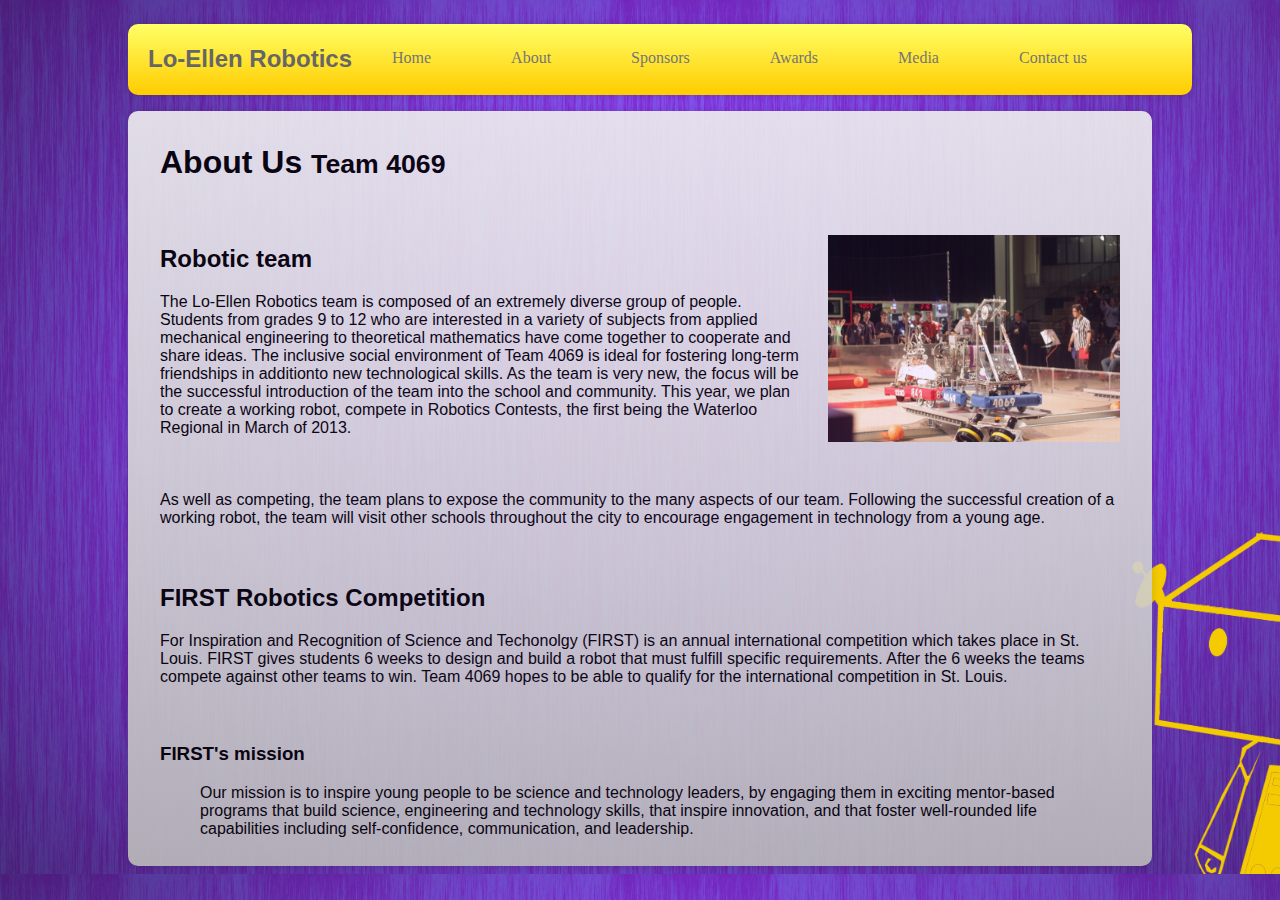
<file: Robotics Page 2.html>
<!DOCTYPE html PUBLIC "-//W3C//DTD XHTML 1.0 Transitional//EN" "http://www.w3.org/TR/xhtml1/DTD/xhtml1-transitional.dtd">
<html xmlns="http://www.w3.org/1999/xhtml">
<head>

<meta http-equiv="Content-Type" content="text/html; charset=utf-8" />
<title>About</title>
<link href="CSS Robotics.css" rel="stylesheet" type="text/css" />
<link href="CSS Drop Down Menus.css" rel="stylesheet" type="text/css" />
</style>
<style type="text/css">a {text-decoration: none}</style>
</head>
<body>

<left>
<nav>
	<ul>
    	<li><h1><left><font color="#666666" face="Tahoma, Geneva, sans-serif" size="5">Lo-Ellen Robotics</font></left></h1></li>
		<li><a href="index.html">Home</a></li>
		<li><a href="Robotics page 2.html">About</a>
		<li><a href="Robotics Page 3.html">Sponsors</a>
        <li><a href="Robotics Page 4.html">Awards</a>
      <li><a>Media</a>
      	<ul>
        <li><a href="Robotics Page 5.html">Photos</a>
        <li><a href="Robotics Page 7.html">Videos</a>
 		</ul>
      <li><a href="Robotics Page 6.html">Contact us</a></li>
     
	</ul>
</nav>

</left>
<font face="Arial, Helvetica, sans-serif">
<table class="table" cellpadding="10px" width="100%">
<tr>
<td colspan="2"><h1>About Us <small>Team 4069</small></h1>
</td>
</tr>
<tr>
<td width="740" height="179">
<h2>Robotic team</h2>
<p>The Lo-Ellen Robotics team is composed of an extremely diverse group of people. Students from grades 9 to 12 who are interested in a variety of subjects from applied mechanical engineering to theoretical mathematics have come together to cooperate and share ideas. The inclusive social environment of Team 4069 is ideal for fostering long-term friendships in additionto new technological skills. As the team is very new, the focus will be the successful introduction of the team into the school and community. This year, we plan to create a working robot, compete in Robotics Contests, the first being the Waterloo Regional in March of 2013. </p>
</td>
<td width="292" valign="middle"><img src="IMG_0271.JPG" width="292" height="207" /></td>
</tr>
<tr>
<td colspan="2">
  <p> As well as competing, the team plans to expose the community to the many aspects of our team. Following the successful creation of a working robot, the team will visit other schools throughout the city to encourage engagement in technology from a young age.</p>
</td>
</tr>
<tr>
<td colspan="2">
  <p><a name="first" id="first"></a></p>
  <h2>FIRST Robotics Competition</h2>
  <p>For Inspiration and Recognition of Science and Techonolgy (FIRST) is an annual international competition which takes place in St. Louis. FIRST gives students 6 weeks to design and build a robot that must fulfill specific requirements. After the 6 weeks the teams compete against other teams to win. Team 4069 hopes to be able to qualify for the international competition in St. Louis.</p>
</td>
</tr>
<tr>
<td colspan="2">
  <h3>FIRST's mission</h3>
  <blockquote>
  <p>Our mission is to inspire young people to be science and technology leaders, by engaging them in exciting mentor-based programs that build science, engineering and technology skills, that inspire innovation, and that foster well-rounded life capabilities including self-confidence, communication, and leadership.</p>
  </blockquote>
</td>
</tr>
</table>
</font>
</body>
</html>
</file>
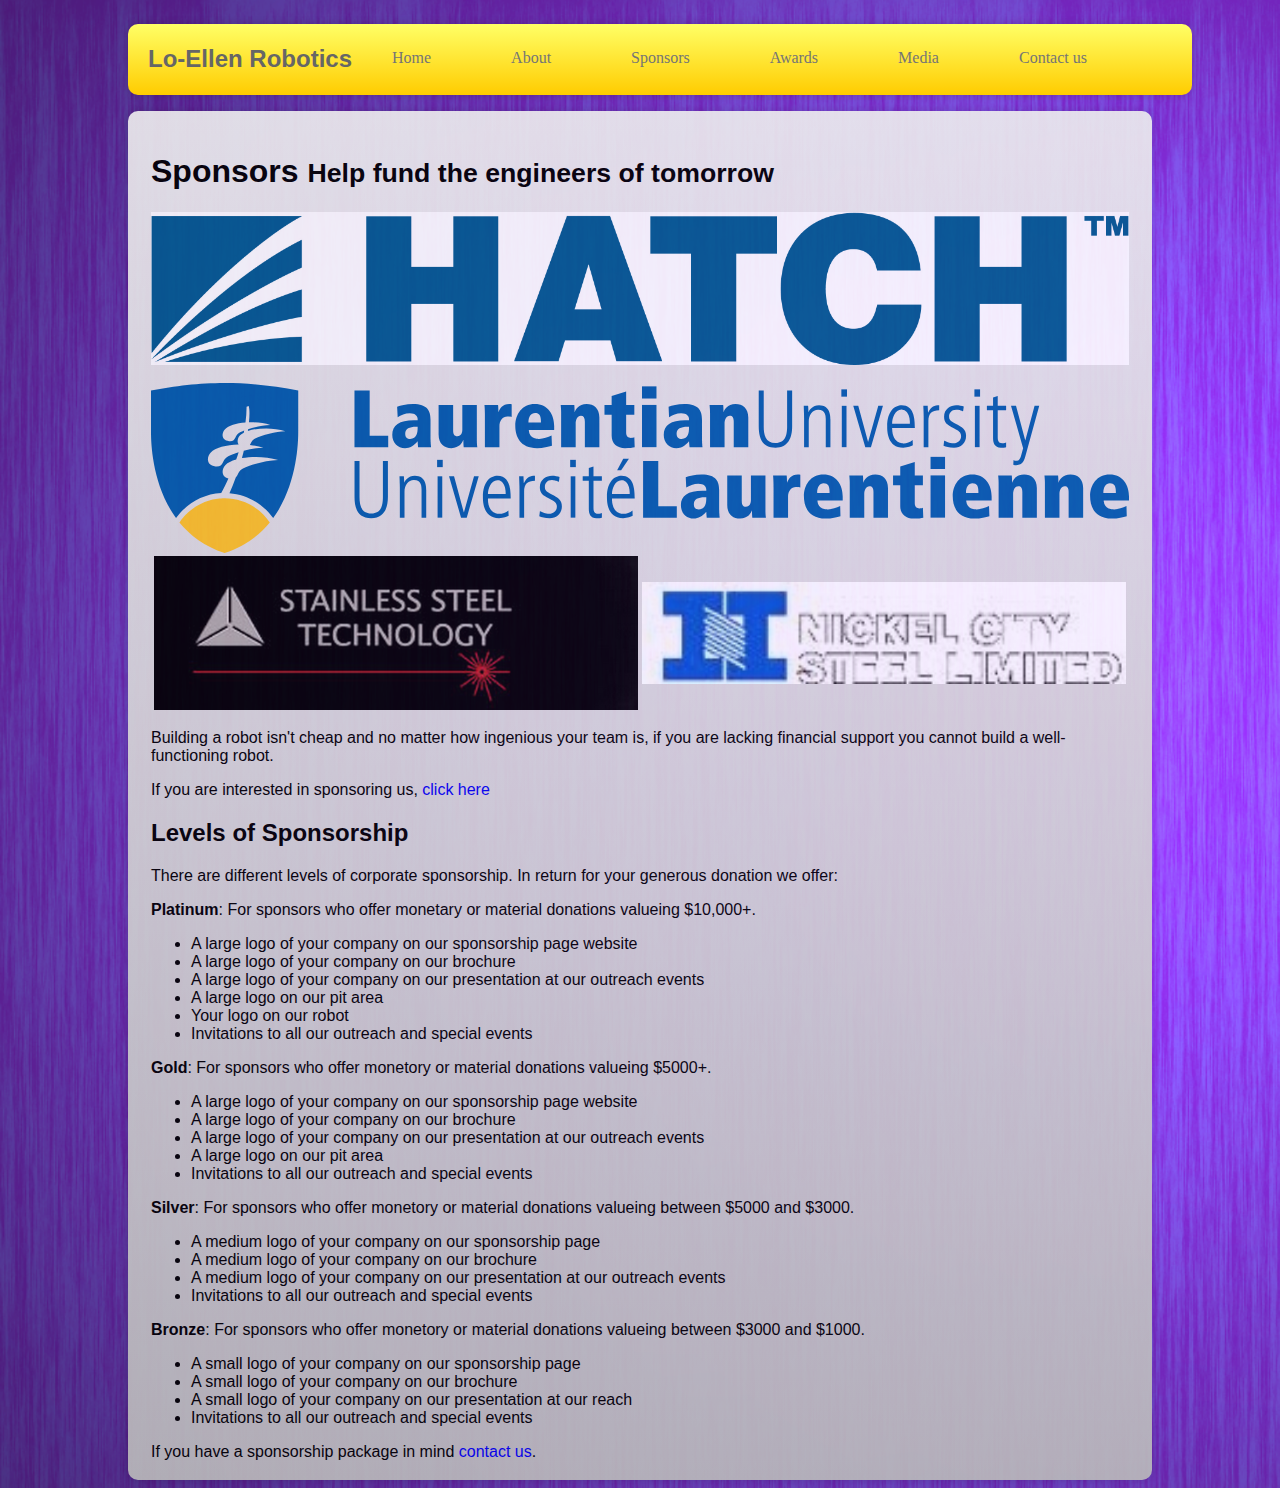
<file: Robotics Page 3.html>
<!DOCTYPE html PUBLIC "-//W3C//DTD XHTML 1.0 Transitional//EN" "http://www.w3.org/TR/xhtml1/DTD/xhtml1-transitional.dtd">
<html xmlns="http://www.w3.org/1999/xhtml">
<head>
<meta http-equiv="Content-Type" content="text/html; charset=utf-8" />
<title>Untitled Document</title>
<link href="CSS Drop Down Menus.css" rel="stylesheet" type="text/css" />
<link href="CSS Robotics.css" rel="stylesheet" type="text/css" />
</style>
<style type="text/css">a {text-decoration: none}</style>
</head>


<body>

<left>

<nav>
	<ul>
    	<li><h1><left><font color="#666666" face="Tahoma, Geneva, sans-serif" size="5">Lo-Ellen Robotics</font></left></h1></li>
		<li><a href="index.html">Home</a></li>
		<li><a href="Robotics page 2.html">About</a>
		<li><a href="Robotics Page 3.html">Sponsors</a>
        <li><a href="Robotics Page 4.html">Awards</a>
      <li><a>Media</a>
      	<ul>
        <li><a href="Robotics Page 5.html">Photos</a>
        <li><a href="Robotics Page 7.html">Videos</a>
 		</ul>
      <li><a href="Robotics Page 6.html">Contact us</a></li>

	</ul>
</nav>
<font face="Arial, Helvetica, sans-serif">


<table class="table" width="100%">
<tr>
<td>
<br />
<h1>Sponsors <small>Help fund the engineers of tomorrow</small></h1>
<img src="hatch_logo.jpg" width="100%" height="relative" />
<br />
<br />
<img src="Laurentian_University.svg" width="100%" height="relative"/>
<table width="100%">
<tr>
<td width="50%">
<img src="StainlessTech.PNG" width="100%"/>
</td>
<td width="50%">
<img src='download.jpg'/ width="100%" height="100%">
</td>
</tr>
</table>
<p>Building a robot isn't cheap and no matter how ingenious your team is, if you are lacking financial support you cannot build a well-functioning robot. </p>
<p>If you are interested in sponsoring us, <a href="Robotics Page 6.html">click here</a></p>
<h2>Levels of Sponsorship </h2>
<p>There are different levels of corporate sponsorship. In return for your generous donation we offer:</p>
<p><strong>Platinum</strong>: For sponsors who offer monetary or material donations valueing $10,000+.</p>
<ul>
<li>A large logo of your company on our sponsorship page website</li>
<li>A large logo of your company on our brochure</li>
<li>A large logo of your company on our presentation at our outreach events</li>
<li>A large logo on our pit area</li>
<li>Your logo on our robot</li>
<li>Invitations to all our outreach and special events</li>
</ul>
<p><strong>Gold</strong>: For sponsors who offer monetory or material donations valueing $5000+.</p>
<ul>
<li>A large logo of your company on our sponsorship page website</li>
<li>A large logo of your company on our brochure</li>
<li>A large logo of your company on our presentation at our outreach events</li>
<li>A large logo on our pit area</li>
<li>Invitations to all our outreach and special events</li>
</ul>
<p><strong>Silver</strong>: For sponsors who offer monetory or material donations valueing between $5000 and $3000. </p>
<ul>
<li>A medium logo of your company on our sponsorship page</li>
<li>A medium logo of your company on our brochure</li>
<li>A medium logo of your company on our presentation at our outreach events</li>
<li>Invitations to all our outreach and special events</li>
</ul>
<p><strong>Bronze</strong>: For sponsors who offer monetory or material donations valueing between $3000 and $1000. </p>
<ul>
<li>A small logo of your company on our sponsorship page</li>
<li>A small logo of your company on our brochure</li>
<li>A small logo of your company on our presentation at our reach</li>
<li>Invitations to all our outreach and special events</li>
</ul>
<p>If you have a sponsorship package in mind <a href="Robotics Page 6.html">contact us</a>.</p>
</td>
</tr>
</table>
</font>
</left>

</body>
</html>
</file>
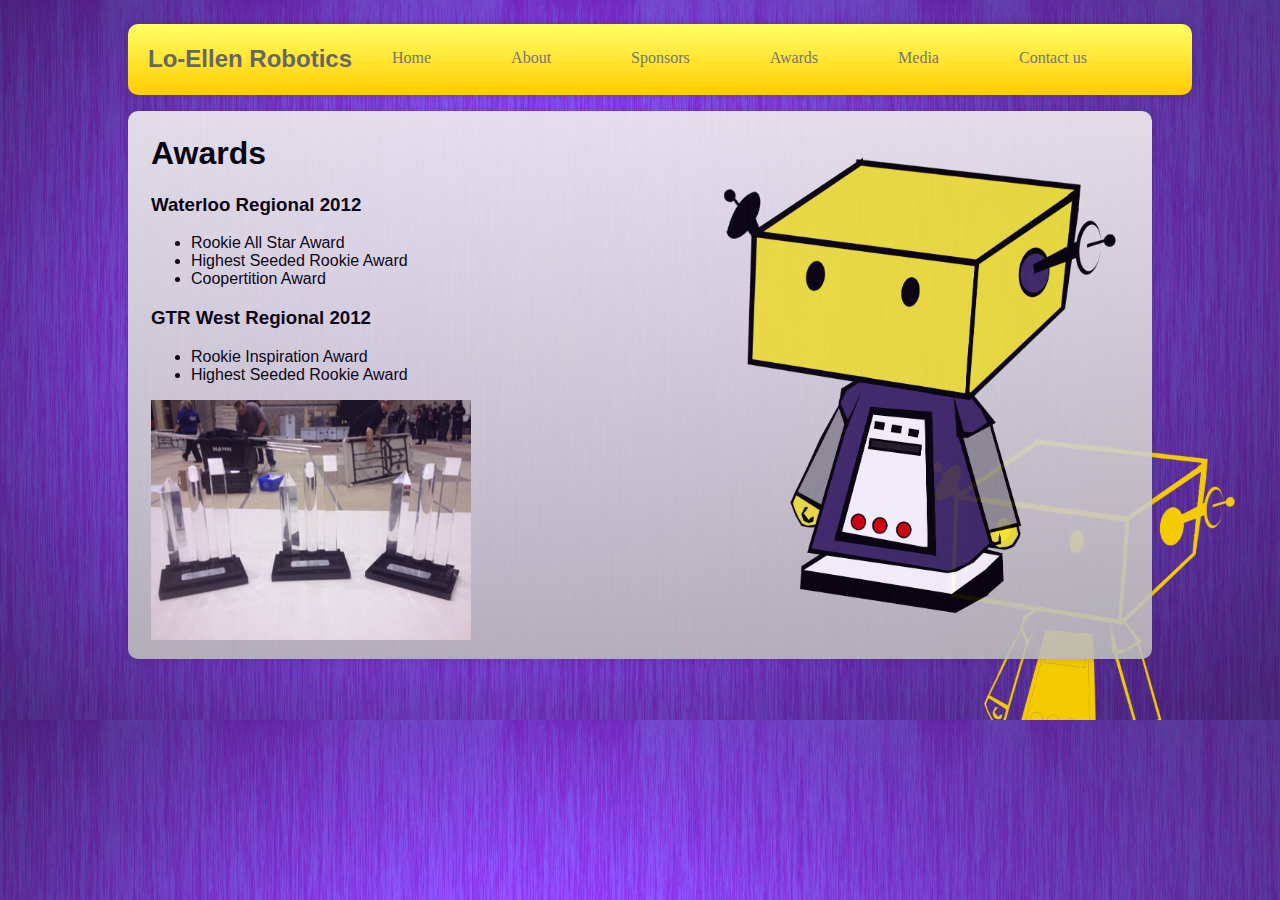
<file: Robotics Page 4.html>
<!DOCTYPE html PUBLIC "-//W3C//DTD XHTML 1.0 Transitional//EN" "http://www.w3.org/TR/xhtml1/DTD/xhtml1-transitional.dtd">
<html xmlns="http://www.w3.org/1999/xhtml">
<head>
<meta http-equiv="Content-Type" content="text/html; charset=utf-8" />
<title>Awards</title>
<link href="CSS Drop Down Menus.css" rel="stylesheet" type="text/css" />
<link href="CSS Robotics.css" rel="stylesheet" type="text/css" />
</style>
<style type="text/css">a {text-decoration: none}</style>
</head>

<body>

<left>

<nav>
	<ul>
    	<li><h1><left><font color="#666666" face="Tahoma, Geneva, sans-serif" size="5">Lo-Ellen Robotics</font></left></h1></li>
		<li><a href="index.html">Home</a></li>
		<li><a href="Robotics page 2.html">About</a>
		<li><a href="Robotics Page 3.html">Sponsors</a>
        <li><a href="Robotics Page 4.html">Awards</a>
      <li><a>Media</a>
      	<ul>
        <li><a href="Robotics Page 5.html">Photos</a>
        <li><a href="Robotics Page 7.html">Videos</a>
 		</ul>
      <li><a href="Robotics Page 6.html">Contact us</a></li>
  
	</ul>
</nav>
</left>

<font face="Arial, Helvetica, sans-serif">

<table class="table" width="100%"> 
<tr>
<td width="57%">
<h1>Awards</h1>

</div>

<div class="row">
  <div class="span13">
    
    <h3>Waterloo Regional 2012</h3>
<ul>
<li>Rookie All Star Award</li>
<li>Highest Seeded Rookie Award</li>
<li>Coopertition Award</li>
</ul>
<h3>GTR West Regional 2012</h3>
<ul>
<li>Rookie Inspiration Award</li>
<li>Highest Seeded Rookie Award</li>
</ul>
<p><img alt="Awards" src="awards.jpg"></p>
    
  </div>

  <div class="span3">
    
    
    
  </div>
</div>
</td>
<td width="43%"><img src="robot-colored.png" width="100%" height="relative" /></td>
</tr>
</table>
</font>
</body>
</html>
</file>
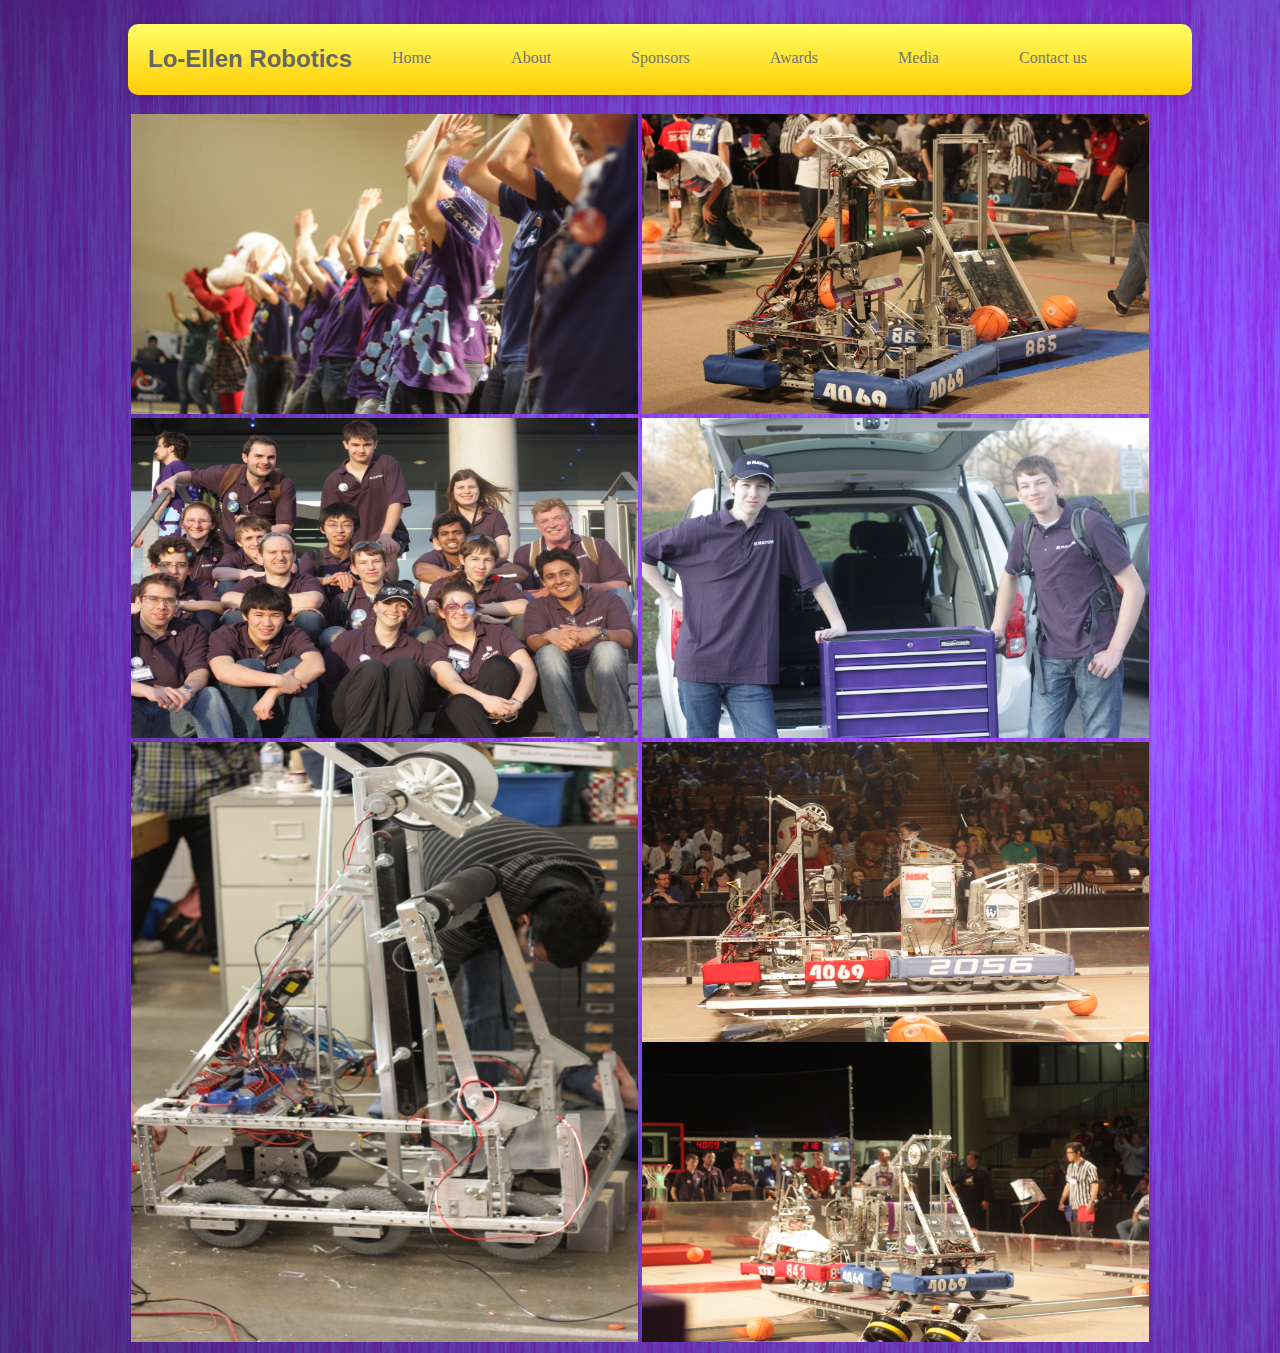
<file: Robotics Page 5.html>
<!DOCTYPE html PUBLIC "-//W3C//DTD XHTML 1.0 Transitional//EN" "http://www.w3.org/TR/xhtml1/DTD/xhtml1-transitional.dtd">
<html xmlns="http://www.w3.org/1999/xhtml">
<head>
<meta http-equiv="Content-Type" content="text/html; charset=utf-8" />
<title>Untitled Document</title>
<link href="CSS Drop Down Menus.css" rel="stylesheet" type="text/css" />
<link href="CSS Robotics.css" rel="stylesheet" type="text/css" />
</style>
<style type="text/css">a {text-decoration: none}</style>
</head>

<body>



<left>

<nav>
	<ul>
    	<li><h1><left><font color="#666666" face="Tahoma, Geneva, sans-serif" size="5">Lo-Ellen Robotics</font></left></h1></li>
		<li><a href="index.html">Home</a></li>
		<li><a href="Robotics page 2.html">About</a>
		<li><a href="Robotics Page 3.html">Sponsors</a>
        <li><a href="Robotics Page 4.html">Awards</a>
      <li><a>Media</a>
      	<ul>
        <li><a href="Robotics Page 5.html">Photos</a>
        <li><a href="Robotics Page 7.html">Videos</a>
 		</ul>
      <li><a href="Robotics Page 6.html">Contact us</a></li>
	</ul>
</nav>

</left>
<font face="Arial, Helvetica, sans-serif">
<center>
<table width="100%" align="center">
<tr>
<td width="50%">
<img src="IMG_0351.JPG" width="100%" height="300px" align-/>
</td>
<td width="50%">
<img src="IMG_0283.JPG" width="100%" height="300px"/>
</td>
</tr>
<tr>
<td width="50%">
<img src="IMG_0375.JPG" width="100%" height="320px" />
</td>
<td width="50%">
<img src="IMG_9914.JPG" width="100%" height="320px" />
</td>
</tr>
<tr>
<td width="50%">
<img src="IMG_9677.jpeg" width="100%" height="600" />
</td>
<td width="50%">
<img src="IMG_0310.JPG" width="100%" height="300px" />
<img src="IMG_0271.JPG" width="100%" height="300px" />
</td>
</tr>
</table>
</center>
</font>
</body>
</html>
</file>
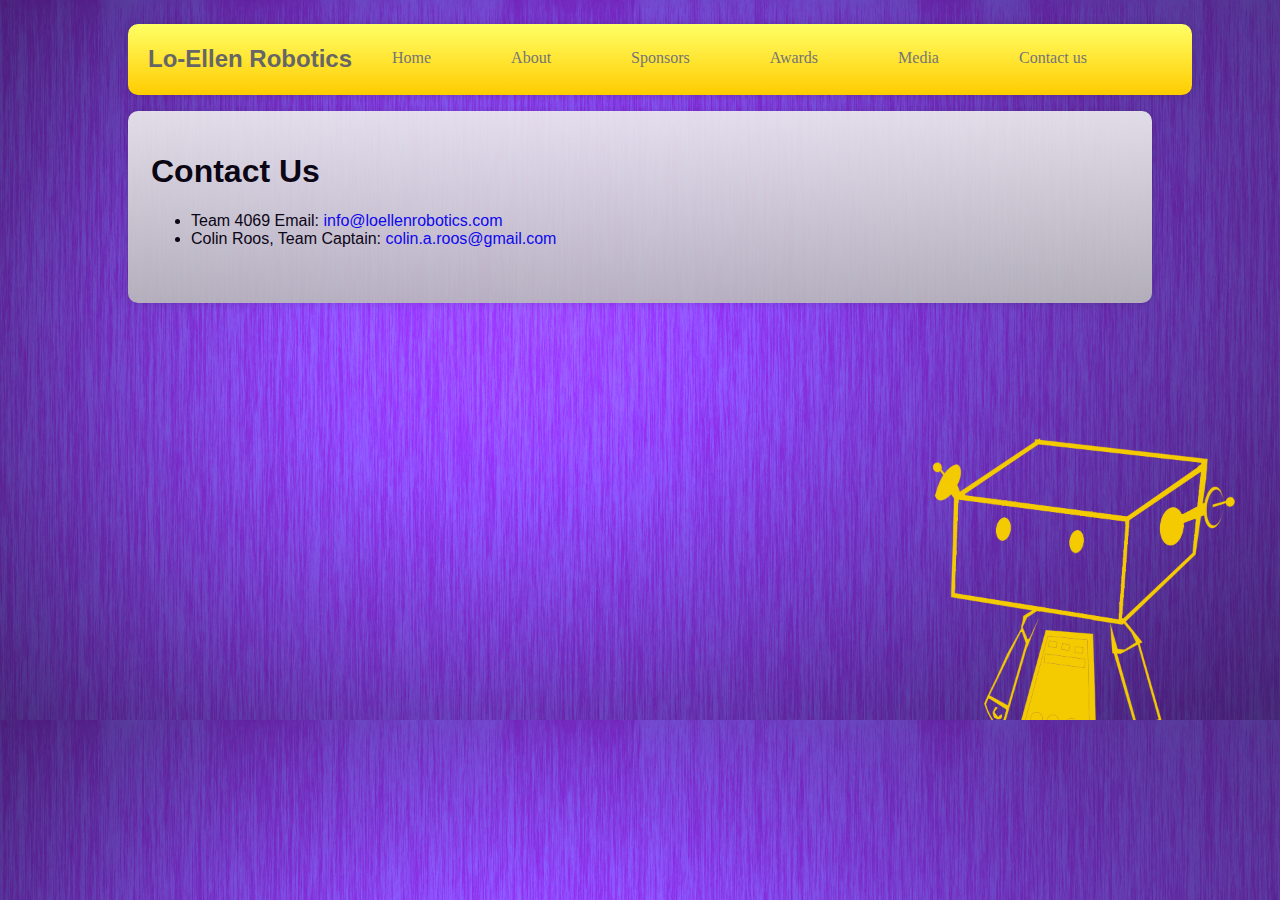
<file: Robotics Page 6.html>
<!DOCTYPE html PUBLIC "-//W3C//DTD XHTML 1.0 Transitional//EN" "http://www.w3.org/TR/xhtml1/DTD/xhtml1-transitional.dtd">
<html xmlns="http://www.w3.org/1999/xhtml">
<head>
<meta http-equiv="Content-Type" content="text/html; charset=utf-8" />
<title>Contact Us</title>
<link href="CSS Drop Down Menus.css" rel="stylesheet" type="text/css" />
<link href="CSS Robotics.css" rel="stylesheet" type="text/css" />
</style>
<style type="text/css">a {text-decoration: none}</style>
</head>
<body>



<left>

<nav>
	<ul>
    	<li><h1><left><font color="#666666" face="Tahoma, Geneva, sans-serif" size="5">Lo-Ellen Robotics</font></left></h1></li>
		<li><a href="index.html">Home</a></li>
		<li><a href="Robotics page 2.html">About</a>
		<li><a href="Robotics Page 3.html">Sponsors</a>
        <li><a href="Robotics Page 4.html">Awards</a>
      <li><a>Media</a>
      	<ul>
        <li><a href="Robotics Page 5.html">Photos</a>
        <li><a href="Robotics Page 7.html">Videos</a>
 		</ul>
      <li><a href="Robotics Page 6.html">Contact us</a></li>
      
	</ul>
</nav>

<font face="Arial, Helvetica, sans-serif">
<table class="table" width="100%">
<tr>
<td width="81%">
<br />
<h1>Contact Us</h1>
<ul>
<li>Team 4069 Email: <a href="mailto:info@loellenrobotics.com">info@loellenrobotics.com</a></li>
<li>Colin Roos, Team Captain:<a href="mailto:colin.a.roos@gmail.com"> colin.a.roos@gmail.com</a></li>
</ul>
<p>&nbsp;</p>
</td>
<td>&nbsp;</td>
</tr>
<tr align="center">

</tr>
</table>
</font>
</left>

</body>
</html>
</file>
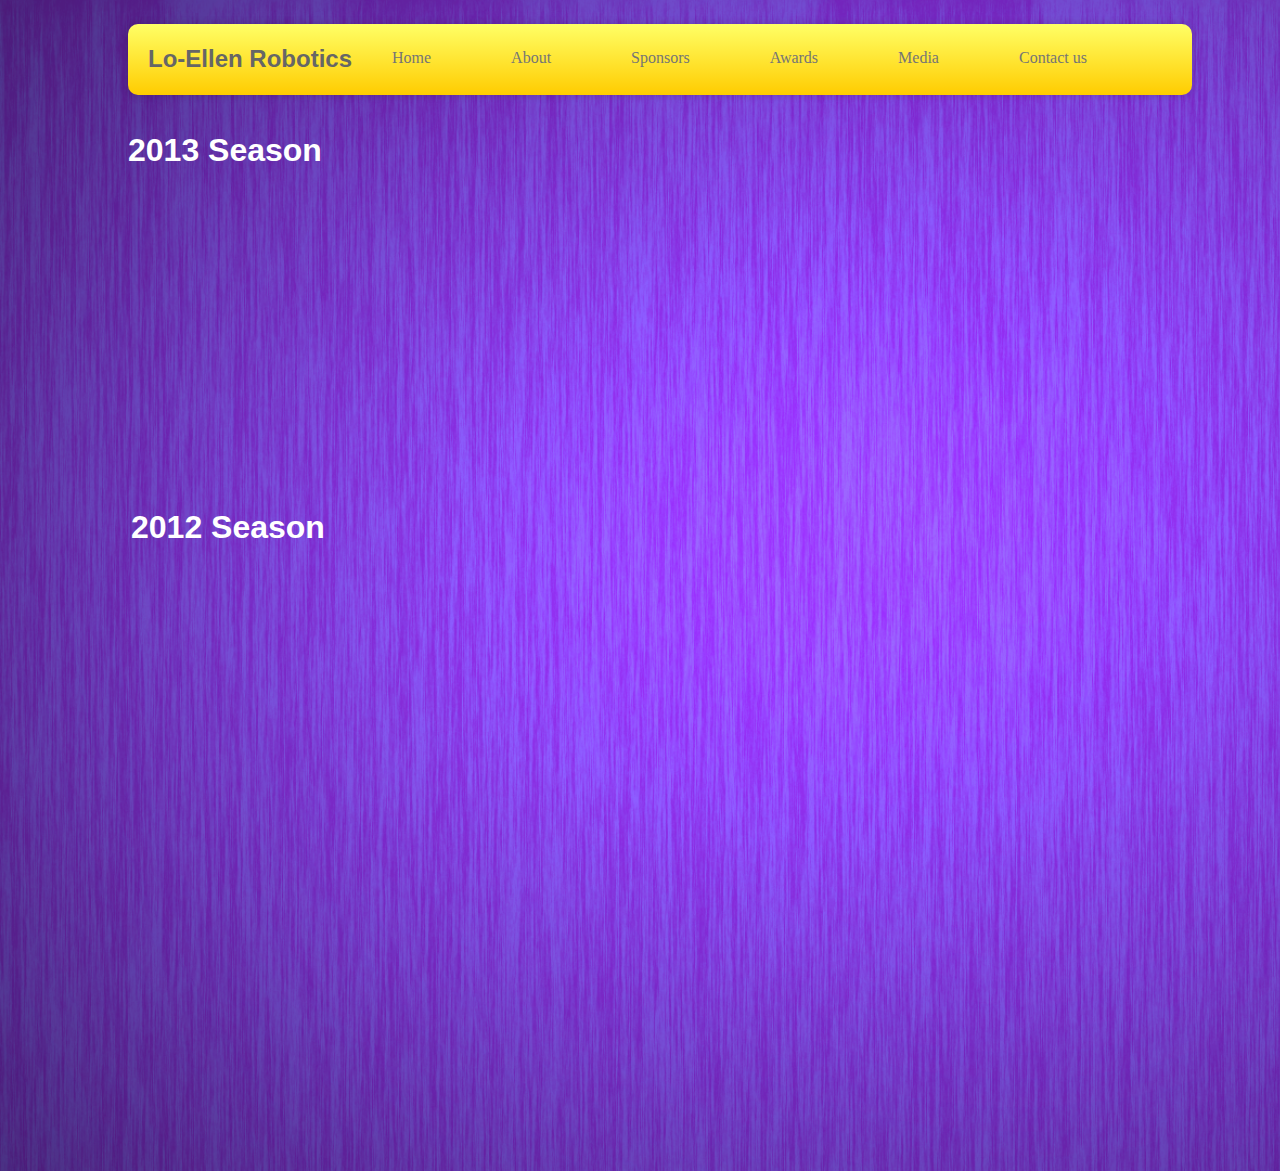
<file: Robotics Page 7.html>
<!DOCTYPE html PUBLIC "-//W3C//DTD XHTML 1.0 Transitional//EN" "http://www.w3.org/TR/xhtml1/DTD/xhtml1-transitional.dtd">
<html xmlns="http://www.w3.org/1999/xhtml">
<head>
<meta http-equiv="Content-Type" content="text/html; charset=utf-8" />
<title>Untitled Document</title>
<link href="CSS Drop Down Menus.css" rel="stylesheet" type="text/css" />
<link href="CSS Robotics.css" rel="stylesheet" type="text/css" />
</style>
<style type="text/css">a {text-decoration: none}</style>
</head>
<body>

<left>


<nav>
	<ul>
    	<li><h1><left><font color="#666666" face="Tahoma, Geneva, sans-serif" size="5">Lo-Ellen Robotics</font></left></h1></li>
		<li><a href="index.html">Home</a></li>
		<li><a href="Robotics page 2.html">About</a>
		<li><a href="Robotics Page 3.html">Sponsors</a>
        <li><a href="Robotics Page 4.html">Awards</a>
      <li><a>Media</a>
      	<ul>
        <li><a href="Robotics Page 5.html">Photos</a>
        <li><a href="Robotics Page 7.html">Videos</a>
 		</ul>
      <li><a href="Robotics Page 6.html">Contact us</a></li>
      
	</ul>
</nav>

</left>
<font face="Arial, Helvetica, sans-serif">
<table width ="100%">

<h1><font color="#FFFFFF" face="Tahoma, Geneva, sans-serif"> 2013 Season </font></h1>
</td>
</tr>
<tr>
<td><center>
<iframe width="100%" height="290px" src="https://www.youtube.com/embed/ASRvKko9JMs?feature=player_detailpage" frameborder="0" allowfullscreen></iframe>
</center>
</td>

<td>
</td>
</tr>
<tr>
<td>
<h1><font color="#FFFFFF" face="Tahoma, Geneva, sans-serif"> 2012 Season</font></h1>
</td>
</tr>
<tr>
<td width="50%">
<iframe width="100%" height="290px" src="https://www.youtube.com/embed/W3aXUv4Ozrk?feature=player_detailpage" frameborder="0" allowfullscreen></iframe>
</td>
<td width="50%">
<iframe width="100%" height="290px" src="https://www.youtube.com/embed/EZCaQeTOAzs?feature=player_detailpage" frameborder="0" allowfullscreen></iframe>
</td>
</tr>
<tr>
<td width="50%">
<iframe width="100%" height="290" src="https://www.youtube.com/embed/xRjn1Dn5A1c?feature=player_detailpage" frameborder="0" allowfullscreen></iframe>
</td>
<td width="50%">
<iframe width="100%" height="290" src="https://www.youtube.com/embed/krAtwRQ5ZRQ?feature=player_detailpage" frameborder="0" allowfullscreen></iframe>
</td>
</tr>
<tr>
<td>
</table>
</center>
</font>
</body>
</html>
</file>
<file: CSS Robotics.css>
@charset "utf-8";
/* CSS Document */
body,td,th {
	color: #000;
}
body {
	background-color: #FFF;
	margin-left: 10%;
	margin-right: 10%;
}
body {
    background-image: url(Background%20Theme3.png);
    -webkit-background-size: cover;
    -moz-background-size: cover;
    -o-background-size: cover;
    background-size: cover;
}
.title2 {
	font:"Courier New", Courier, monospace;
	text-shadow: 0px 1px 1px #fff;
}
.table { background: #efefef; 
	background: linear-gradient(top, #efefef 0%, #bbbbbb 100%);  
	background: -moz-linear-gradient(top, #efefef 0%, #bbbbbb 100%); 
	background: -webkit-linear-gradient(top, #efefef  0%,#bbbbbb 100%); 
	box-shadow: 0px 0px 9px rgba(0,0,0,0.15);
	padding: 0 20px;
	border-radius: 10px;  
	list-style: none;
	position: relative;
	opacity: 0.9;
	
}
.table2 {
	background: #efefef;
	background: linear-gradient(top, #efefef 0%, #bbbbbb 100%);
	background: -moz-linear-gradient(top, #efefef 0%, #bbbbbb 100%);
	background: -webkit-linear-gradient(top, #efefef 0%,#bbbbbb 100%);
	box-shadow: 0px 0px 9px rgba(0,0,0,0.15);
	padding: 0 20px;
	list-style: none;
	position: relative;
}
</file>
<file: CSS Drop Down Menus.css>
@charset "utf-8";
/* CSS Document */
nav ul ul {
	display: none;
}

	nav ul li:hover > ul {
		display: block;
	}
	
nav ul {
	background: #efefef; 
	background: linear-gradient(top, #FF6 0%, #FC0 100%);  
	background: -moz-linear-gradient(top, #FF6 0%, #FC0 100%); 
	background: -webkit-linear-gradient(top, #FF6 0%, #FC0 100%); 
	box-shadow: 0px 0px 9px rgba(0,0,0,0.15);
	padding: 0 20px;
	border-radius: 10px;  
	list-style: none;
	position: relative;
	display: inline-table;
	width: 100%;
}
	nav ul:after {
		content: ""; clear: both; display: block;
	}

nav ul li {
	float: left;
	width: auto
}
	nav ul li:hover {
		background: #4b545f;
		background: linear-gradient(top, #4f5964 0%, #5f6975 40%);
		background: -moz-linear-gradient(top, #4f5964 0%, #5f6975 40%);
		background: -webkit-linear-gradient(top, #4f5964 0%,#5f6975 40%);
	}
		nav ul li:hover a {
			color: #fff;
		}
	
	nav ul li a {
	display: block;
	padding: 25px 40px;
	color: #757575;
	text-decoration: none;
	}

nav ul ul {
	background: #5f6975; border-radius: 0px; padding: 0;
	position: absolute; top: 100%;
	width: auto;
	z-index: 6
	
}
	nav ul ul li {
		float: none; 
		border-top: 1px solid #6b727c;
		border-bottom: 1px solid #575f6a;
		position: relative;
	}
		nav ul ul li a {
			padding: 15px 40px;
			color: #fff;
		}	
			nav ul ul li a:hover {
				background: #4b545f;
			}
			
nav ul ul ul {
	position: absolute; left: 100%; top:0;
}
</file>
